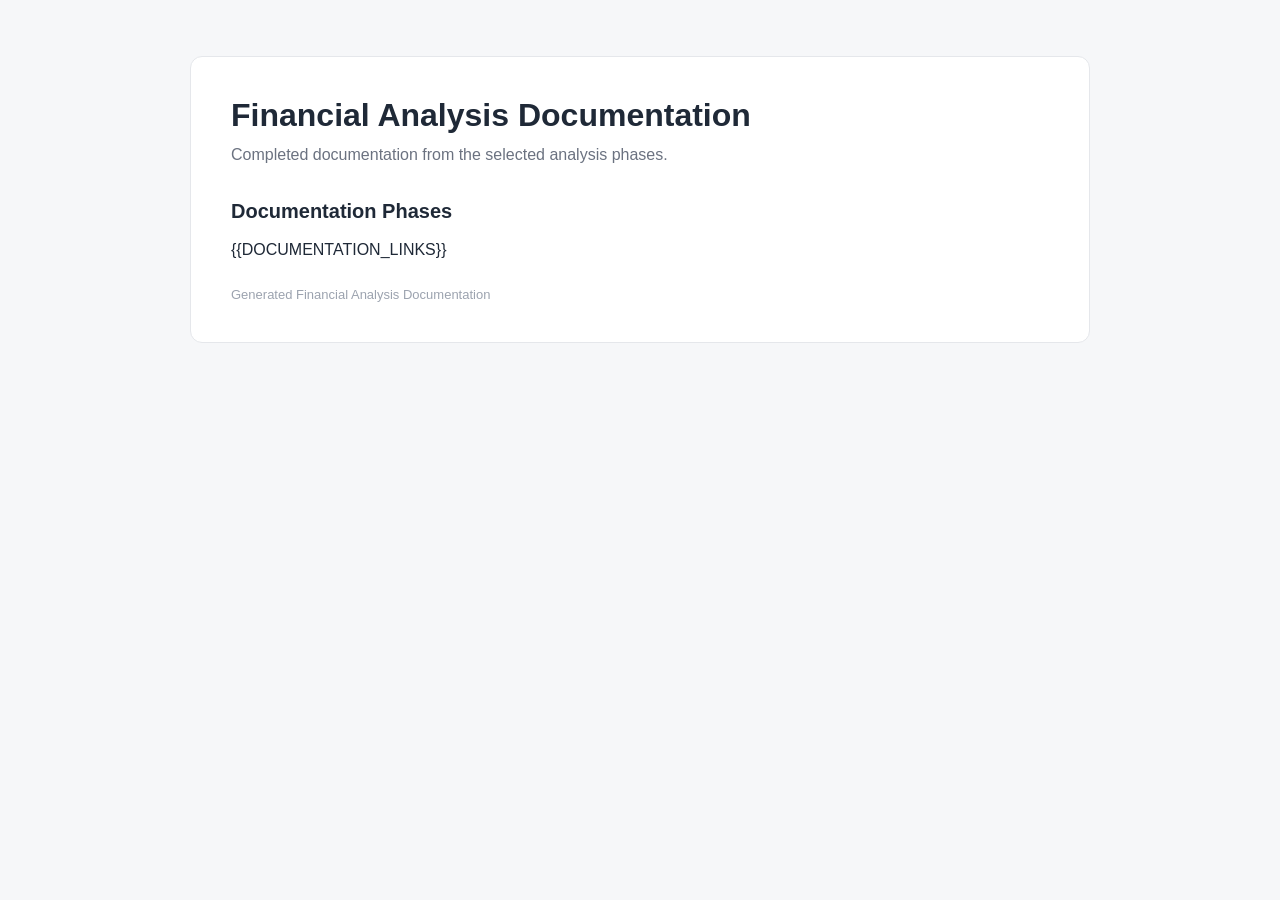
<file: backend/export/index.html>
<!DOCTYPE html>
<html lang="en">
<head>
<meta charset="UTF-8">
<meta name="viewport" content="width=device-width, initial-scale=1.0">
<title>Financial Analysis<</title>
<style>
body{margin:0;background:#f6f7f9;color:#1f2937;font-family:Arial,Helvetica,sans-serif}
.container{max-width:900px;margin:0 auto;padding:56px 28px}
.card{background:#fff;border:1px solid #e5e7eb;border-radius:12px;padding:40px}
h1{margin:0 0 12px;font-size:32px}
.repository{margin:0 0 36px;color:#6b7280;word-break:break-all}
h2{margin:0 0 18px;font-size:20px}
nav{display:grid;gap:10px}
nav a{display:block;padding:14px 16px;border:1px solid #e5e7eb;border-radius:8px;color:#1f2937;text-decoration:none;background:#fafafa}
nav a:hover{background:#f0f4f8}
footer{margin-top:28px;color:#9ca3af;font-size:13px}
</style>
</head>
<body>
<main class="container">
<div class="card">
<h1>Financial Analysis Documentation</h1>
<p class="repository">Completed documentation from the selected analysis phases.</p>
<h2>Documentation Phases</h2>
<nav>
{{DOCUMENTATION_LINKS}}
</nav>
<footer>Generated Financial Analysis Documentation</footer>
</div>
</main>
</body>
</html>
</file>
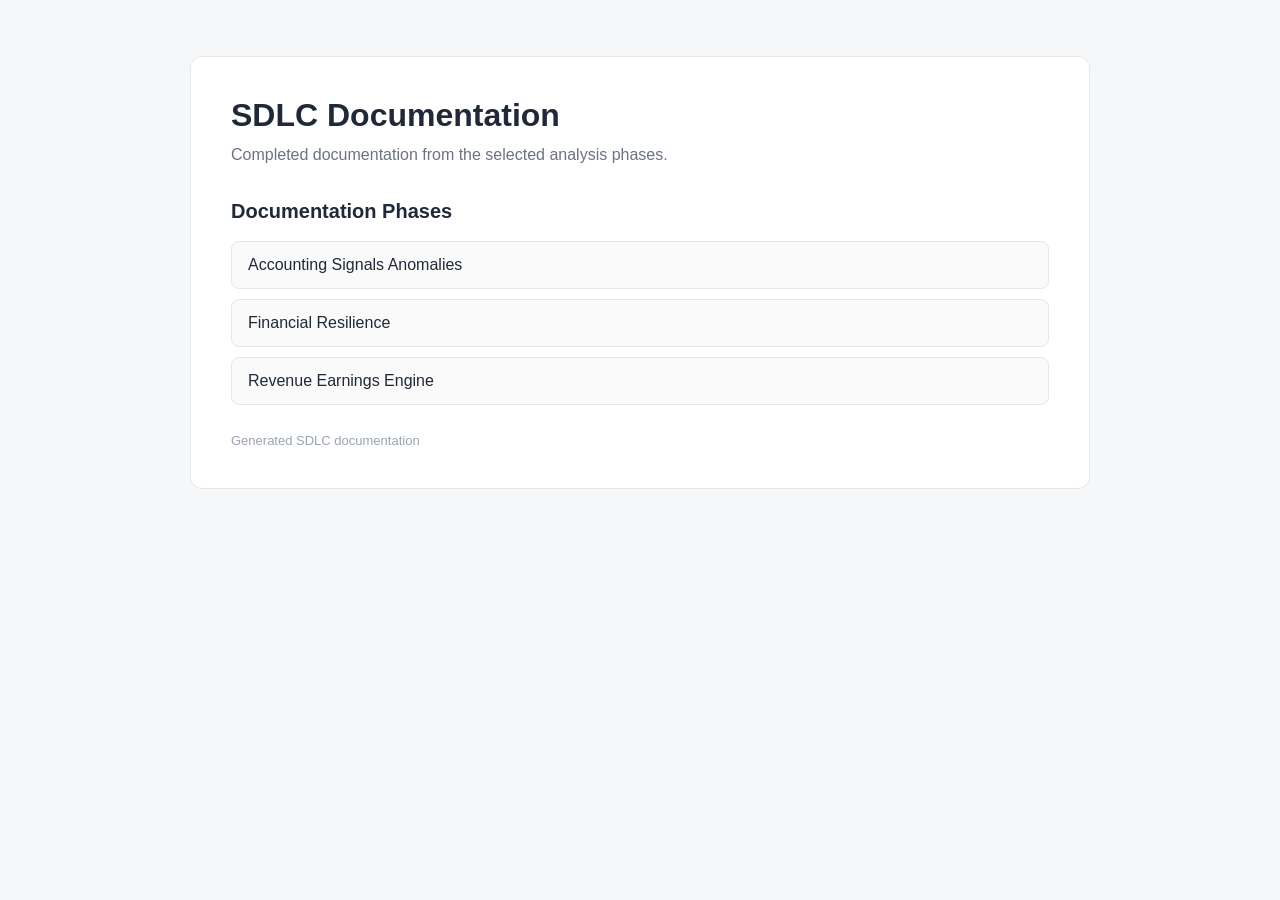
<file: frontend/public/ibm-demo/index.html>
<!DOCTYPE html>
<html lang="en">
<head>
<meta charset="UTF-8">
<meta name="viewport" content="width=device-width, initial-scale=1.0">
<title>SDLC Documentation</title>
<style>
body{margin:0;background:#f6f7f9;color:#1f2937;font-family:Arial,Helvetica,sans-serif}
.container{max-width:900px;margin:0 auto;padding:56px 28px}
.card{background:#fff;border:1px solid #e5e7eb;border-radius:12px;padding:40px}
h1{margin:0 0 12px;font-size:32px}
.repository{margin:0 0 36px;color:#6b7280;word-break:break-all}
h2{margin:0 0 18px;font-size:20px}
nav{display:grid;gap:10px}
nav a{display:block;padding:14px 16px;border:1px solid #e5e7eb;border-radius:8px;color:#1f2937;text-decoration:none;background:#fafafa}
nav a:hover{background:#f0f4f8}
footer{margin-top:28px;color:#9ca3af;font-size:13px}
</style>
</head>
<body>
<main class="container">
<div class="card">
<h1>SDLC Documentation</h1>
<p class="repository">Completed documentation from the selected analysis phases.</p>
<h2>Documentation Phases</h2>
<nav>
<a href="./accounting-signals-anomalies.html">Accounting Signals Anomalies</a>
<a href="./financial-resilience.html">Financial Resilience</a>
<a href="./revenue-earnings-engine.html">Revenue Earnings Engine</a>
</nav>
<footer>Generated SDLC documentation</footer>
</div>
</main>
</body>
</html>
</file>
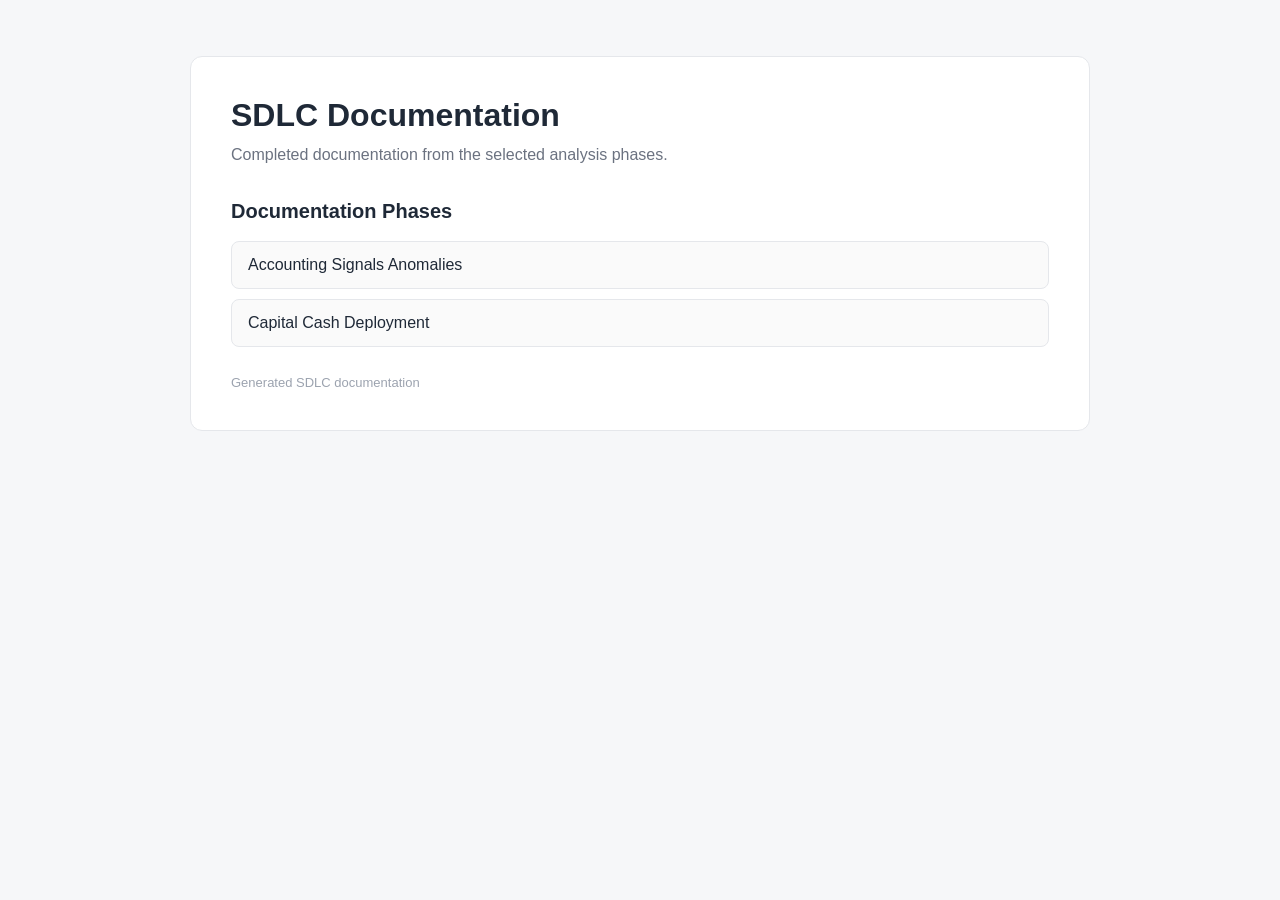
<file: frontend/public/infy-demo/index.html>
<!DOCTYPE html>
<html lang="en">
<head>
<meta charset="UTF-8">
<meta name="viewport" content="width=device-width, initial-scale=1.0">
<title>SDLC Documentation</title>
<style>
body{margin:0;background:#f6f7f9;color:#1f2937;font-family:Arial,Helvetica,sans-serif}
.container{max-width:900px;margin:0 auto;padding:56px 28px}
.card{background:#fff;border:1px solid #e5e7eb;border-radius:12px;padding:40px}
h1{margin:0 0 12px;font-size:32px}
.repository{margin:0 0 36px;color:#6b7280;word-break:break-all}
h2{margin:0 0 18px;font-size:20px}
nav{display:grid;gap:10px}
nav a{display:block;padding:14px 16px;border:1px solid #e5e7eb;border-radius:8px;color:#1f2937;text-decoration:none;background:#fafafa}
nav a:hover{background:#f0f4f8}
footer{margin-top:28px;color:#9ca3af;font-size:13px}
</style>
</head>
<body>
<main class="container">
<div class="card">
<h1>SDLC Documentation</h1>
<p class="repository">Completed documentation from the selected analysis phases.</p>
<h2>Documentation Phases</h2>
<nav>
<a href="./accounting-signals-anomalies.html">Accounting Signals Anomalies</a>
<a href="./capital-cash-deployment.html">Capital Cash Deployment</a>
</nav>
<footer>Generated SDLC documentation</footer>
</div>
</main>
</body>
</html>
</file>
